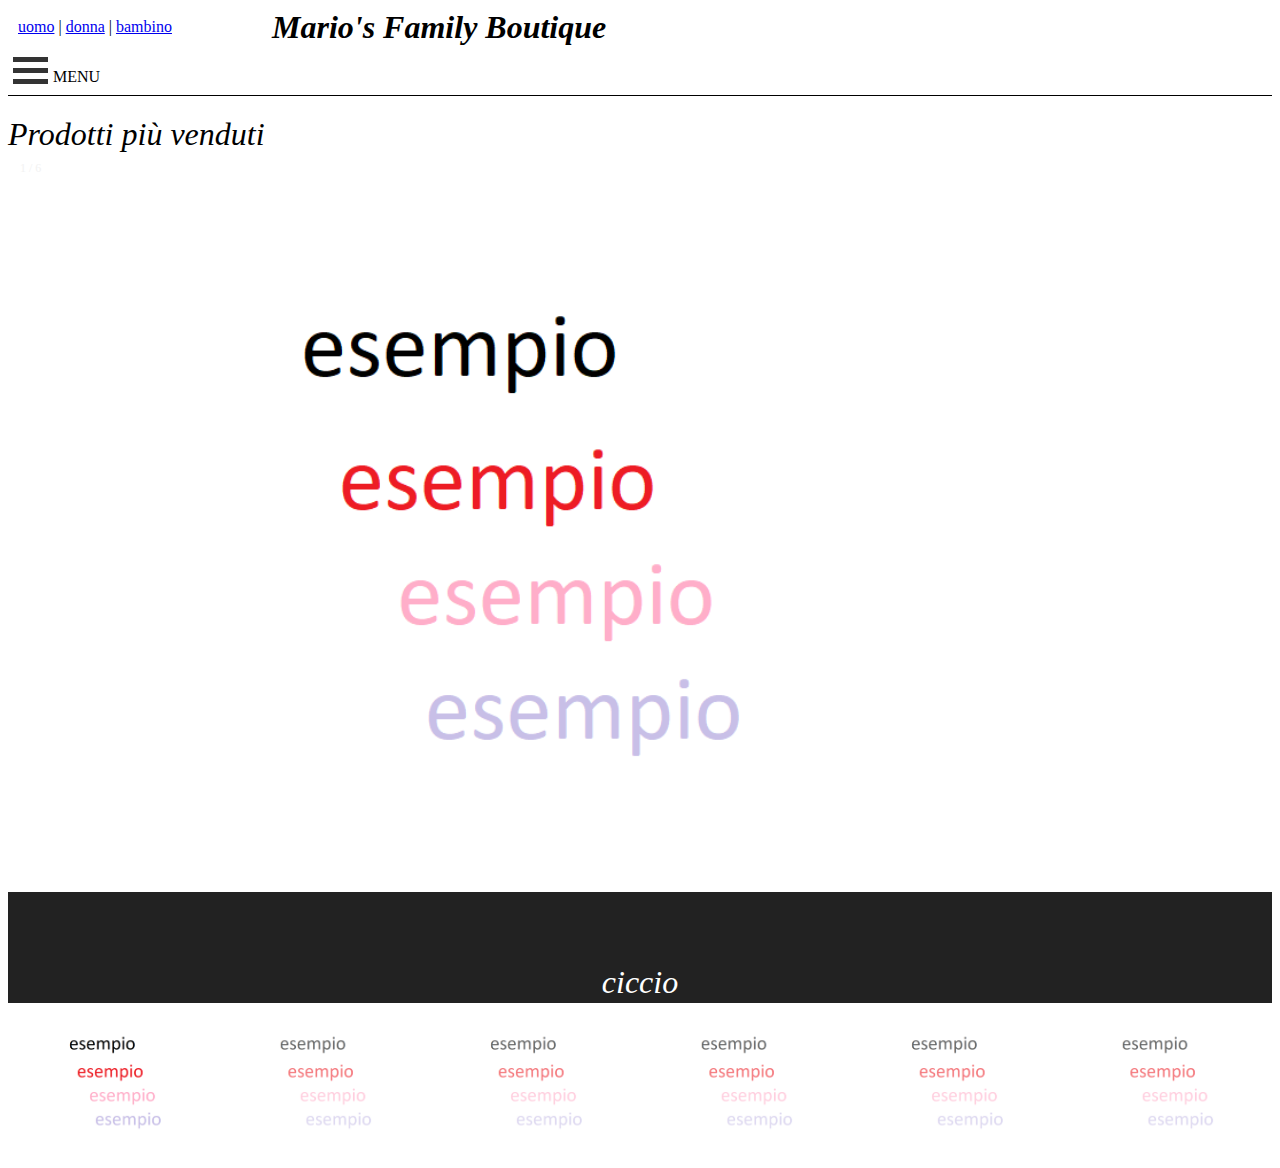
<file: mario'sBeautique front-end/index.html>
<!DOCTYPE html>
<html lang="en">
<head>
  
    <meta charset="UTF-8">
    <meta name="viewport" content="width=device-width, initial-scale=1.0">
    
    <script src="./jquery-3.5.1.min.js"></script>  
    <link rel="manifest" href="/manifest.json">
    <meta name="msapplication-TileColor" content="#ffffff">
    <meta name="msapplication-TileImage" content="/ms-icon-144x144.png">
    <meta name="theme-color" content="#ffffff">


    
    <script src="./main.js" ></script>
    <link href="./style.css" rel="stylesheet">
    <title>Mario's Boutique</title>
</head>
<body>
   
   
  <div class="orizzontale">
   <nav class="sesso">
        <a href="#">uomo</a> <span>|</span> 
        <a href="#">donna</a> <span>|</span>
        <a href="#">bambino</a>
   </nav>
    <h1>Mario's Family Boutique</h1>
</div> 
   
      <div id="hormenu"><!-- div che contiene il menu -->        
        <ul> <!-- lista principale: definisce il menu nella sua interezza -->            
        <li>
        <a href="#">
            <div class="menu" >          
            <div class="bar1"></div>
            <div class="bar2"><span class="dx">MENU</span></div>
            <div class="bar3"></div>
            </div>

        </a> <!-- primo list-item, prima voce del menu -->
        <ul> <!-- Lista annidata: voci del sotto-menu -->
        <li><a href="#">login</a></li>        
        <li><a href="#">categorie</a></li>
        <li><a href="#">colori</a></li>
        <li><a href="#">taglie</a></li>
        <li><a href="#">logout </a></li>
        </ul> <!-- Fine del sotto-menu -->
        </li> <!-- Chiudo il list-item -->
        <!--qui altri list-item -->
        </div>
     






<!-- inizio galleria 1 -->
<p>Prodotti più venduti</p>
 
 <div class="container">

 <!--  Full-width images with number text -->
  <div class="mySlides">
    <div class="numbertext">1 / 6</div>
      <img src="Immagine.png" style="width:80%">
  </div>

  <div class="mySlides">
    <div class="numbertext">2 / 6</div>
      <img src="Immagine.png" style="width:80%">
  </div>

  <div class="mySlides">
    <div class="numbertext">3 / 6</div>
      <img src="Immagine.png" style="width:80%">
  </div>

  <div class="mySlides">
    <div class="numbertext">4 / 6</div>
      <img src="Immagine.png" style="width:80%">
  </div>

  <div class="mySlides">
    <div class="numbertext">5 / 6</div>
      <img src="Immagine.png" style="width:80%">
  </div>

  <div class="mySlides">
    <div class="numbertext">6 / 6</div>
      <img src="Immagine.png" style="width:80%">
  </div>

  <!-- Next and previous buttons -->
  <a class="frecce" freccia=-1>&#10094;</a>
  <a class="frecce" freccia=1>&#10095;</a>

 <!--  Image text -->
  <div class="caption-container">
    <p id="caption"></p>
  </div>

  <!-- Thumbnail images -->
  <div class="row">
    <div class="column">
      <img class="demo cursor" src="Immagine.png" style="width:100%" slideNumber=1 alt="ciccio">
    </div>
    <div class="column">
      <img class="demo cursor" src="Immagine.png" style="width:100%" slideNumber=2 alt="text2">
    </div>
    <div class="column">
      <img class="demo cursor" src="Immagine.png" style="width:100%" slideNumber=3 alt="text3">
    </div>
    <div class="column">
      <img class="demo cursor" src="Immagine.png" style="width:100%" slideNumber=4 alt="text4">
    </div>
    <div class="column">
      <img class="demo cursor" src="Immagine.png" style="width:100%" slideNumber=5 alt="text5">
    </div>
    <div class="column">
      <img class="demo cursor" src="Immagine.png" style="width:100%" slideNumber=6 alt="text6">
    </div>
  </div>
  








    
</body>
</html>
</file>
<file: mario'sBeautique front-end/style.css>
h1{
  font-style: oblique; font-family:serif;
  margin: auto;
  margin-left: 90px;

}
p{
  font-style: oblique; font-family:serif;
  margin: auto;
  font-size: xx-large;
  padding-top:70px ;
}
.sesso{
    padding: 10px;
}

.orizzontale{
    display: inline-flex;
  
}

.dx{
    margin-left: 40px;
}

.menu{
    display: inline-block;
    cursor: pointer;
    width: 100%;
  }
  
  .bar1, .bar2, .bar3 {
    width: 35px;
    height: 5px;
    background-color: #333;
    margin: 6px 0;
    transition: 0.4s;
  }
  
  .change .bar1 {
    -webkit-transform: rotate(-45deg) translate(-9px, 6px);
    transform: rotate(-45deg) translate(-9px, 6px);
  }
  
  .change .bar2 {opacity: 0;}
  
  .change .bar3 {
    -webkit-transform: rotate(45deg) translate(-8px, -8px);
    transform: rotate(45deg) translate(-8px, -8px);
  }






 div#hormenu {
    width: 100%;
    float: left;
    margin: 0;
    padding: 0;
    border-bottom: 1px solid black;
    
    }
    div#hormenu ul
{
margin: 0;
padding: 0;
list-style-type: none;
}
div#hormenu li
{
width:100px;
float:left;
margin: 0;
padding: 0;

color:black;
}
div#hormenu a
{
 
display: block;
padding: 5px;
color: #000;
text-decoration: none;
}
div#hormenu a:hover
{

color: rgba(192, 46, 1, 0.884);
text-decoration: none;
}
div#hormenu li ul
{
display: none
}

div#hormenu li:hover ul
{
display: block;
position: absolute;
z-index:1;
width:150px;
padding: 0;
margin: 0 0 0 -1px;
border:1px solid black;
background: white;
}

div#hormenu li li { border:none; width:150px; }
div#hormenu li li a { padding:2px 2px 2px 10px; }









* {
    box-sizing: border-box;
  }
  
  /* Position the image container (needed to position the left and right arrows) */
  .container {
    position: relative;
  }
  
  /* Hide the images by default */
  .mySlides {
    display: none;
  }
  
  /* Add a pointer when hovering over the thumbnail images */
  .cursor {
    cursor: pointer;
  }
  
  /* Next & previous buttons */
  .frecce {
    cursor: pointer;
    position: absolute;
    top: 40%;
    width: auto;
    padding: 16px;
    margin-top: -50px;
    color: white;
    font-weight: bold;
    font-size: 20px;
    border-radius: 0 3px 3px 0;
    user-select: none;
    -webkit-user-select: none;
  }
  
  /* Position the "next button" to the right */
  .next {
    right: 0;
    border-radius: 3px 0 0 3px;
  }
  
  /* On hover, add a black background color with a little bit see-through */
  .frecce:hover {
    background-color: rgba(0, 0, 0, 0.8);
  }
  
  /* Number text (1/3 etc) */
  .numbertext {
    color: #f2f2f2;
    font-size: 12px;
    padding: 8px 12px;
    position: absolute;
    top: 0;
  }
  
  /* Container for image text */
  .caption-container {
    text-align: center;
    background-color: #222;
    padding: 2px 16px;
    color: white;
  }
  
  .row:after {
    content: "";
    display: table;
    clear: both;
  }
  
  /* Six columns side by side */
  .column {
    float: left;
    width: 16.66%;
  }
  
  /* Add a transparency effect for thumnbail images */
  .demo {
    opacity: 0.6;
  }
  
  .active,
  .demo:hover {
    opacity: 1;
  }
</file>
